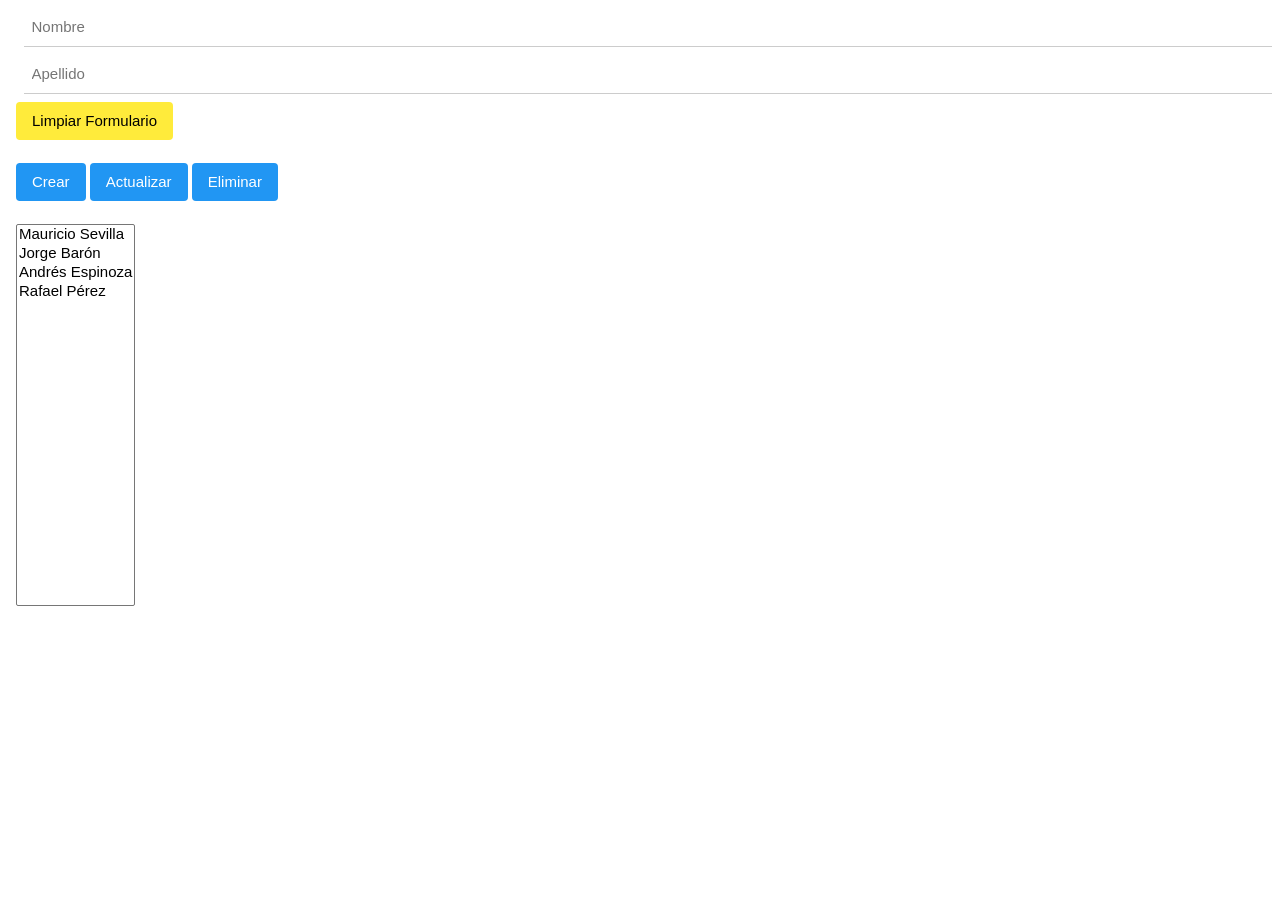
<file: crud/index.html>
<!DOCTYPE html>
<html lang="es">
  <head>
    <meta charset="UTF-8" />
    <meta name="viewport" content="width=device-width, initial-scale=1.0" />
    <link rel="stylesheet" href="./w3.css">
    <link rel="stylesheet" href="./index-w3s.css">
    <title>CRUD Javascript</title>
  </head>

  <body>
      <form class="w3-container" onsubmit="event.preventDefault()">
    <input class="w3-input" id="fname" name="fname" placeholder="Nombre" />
    <input class="w3-input" id="lname" name="lname" placeholder="Apellido" />
    <button class="w3-button w3-round w3-yellow" onclick="clearForm()">Limpiar Formulario</button>
    <br /><br />

    <button class="w3-button w3-round w3-blue" onclick="create()">Crear</button>
    <button class="w3-button w3-round w3-blue" onclick="update()">Actualizar</button>
    <button class="w3-button w3-round w3-blue" onclick="deleteItem()">Eliminar</button>
    <br /><br />
    <select id="panel" size="20" onclick="panelClick()"> </select>
  </form>

    <script src="index-w3s.js">
    </script>

  </body>
</html>
</file>
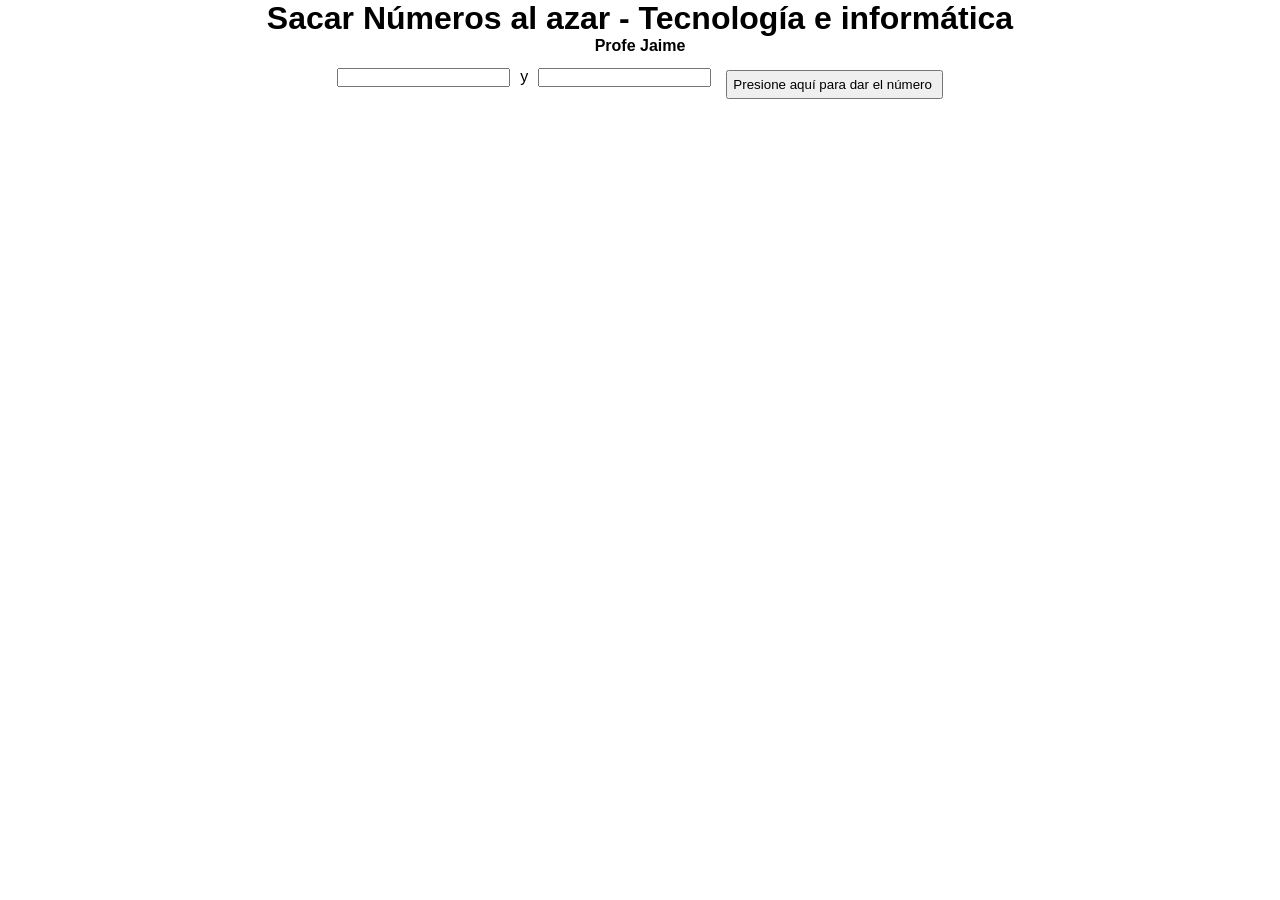
<file: numeros al azar/index.html>
<!DOCTYPE html>
<html lang="en">
<head>
    <meta charset="UTF-8">
    <meta name="viewport" content="width=device-width, initial-scale=1.0">
    <title>Dar Número al azar</title>
    <link rel="stylesheet" href="style.css">
</head>
<body>
    <div class="container">
        <h1>Sacar Números al azar - Tecnología e informática</h1>
        <h4>Profe Jaime</h4>
        <div class="buttons">
            <input type="number" class="start" id="start"> <span class="sep">y</span> <input type="number" class="end" id="end">
            <input type="button" class="btnSubmit" value="Presione aquí para dar el número " onclick="getRandom()">
        </div>
            <h2 class="number" id="number"></h2>
        
    </div>
    <script src="script.js"></script>
</body>
</html>
</file>
<file: crud/index-w3s.css>
button {
  color: aquamarine;
  background-color: brown;
}

.w3-container {
  width : 100vw;
  /* border : 1px solid blue; */
}

.w3-input {
  width : 100%;
  margin : 0.5rem;
}
</file>
<file: numeros al azar/style.css>
* {
    margin: 0;
    padding: 0;
    font-family: Tahoma, sans-serif;    
}

h1,h4 {
    text-align: center;
}

.btnSubmit {
    display: block;
    padding: 5px;
    margin-top: 15px;
    margin-left: 15px;
   
}

.buttons {
    display: flex;
    align-items: center;
    justify-content:center; 
}

.sep {
    padding-left: 10px;
    padding-right: 10px;
}

.number {
   text-align: center;
}
</file>
